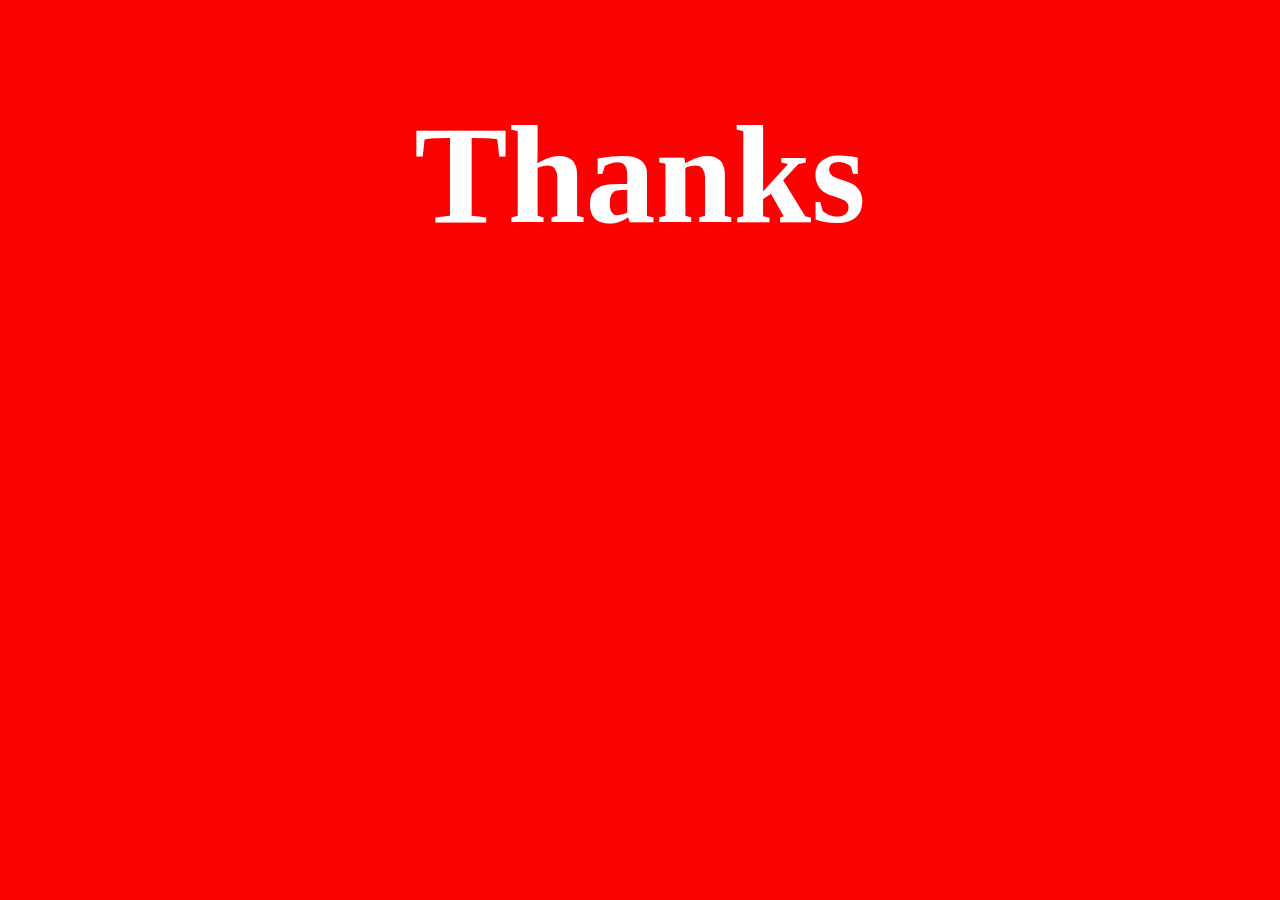
<file: thanks.html>
<!DOCTYPE html>
<html lang="en">
<head>
    <meta charset="UTF-8">
    <meta http-equiv="X-UA-Compatible" content="IE=edge">
    <meta name="viewport" content="width=device-width, initial-scale=1.0">

    <link rel="stylesheet" href="css/thanks.css">

    <title>Thanks</title>

</head>
<body>
    
    <h1>Thanks</h1>

</body>
</html>
</file>
<file: css/thanks.css>
body {
    background: rgb(250, 2, 2);

    font-size: 70px;
    color: #fff;
    text-align: center;

}
</file>
